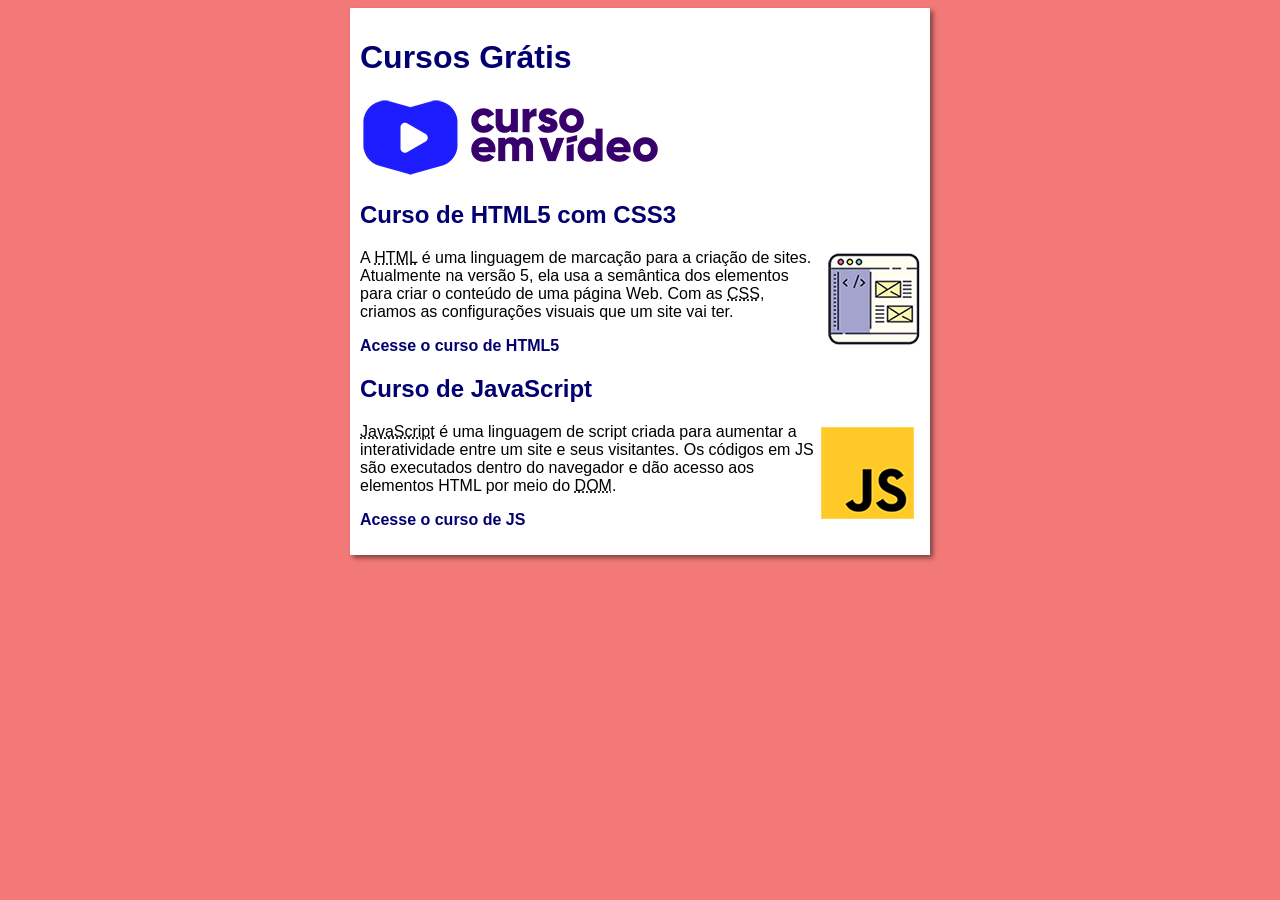
<file: index.html>
<!DOCTYPE html>
<html lang="pt-br">

<head>
    <meta charset="UTF-8">
    <meta name="viewport" content="width=device-width, initial-scale=1.0">
    <title>Curso em Vídeo</title>
    <link rel="stylesheet" href="estilos/style.css">
</head>

<body>
    <main>
        <header>
            <h1>Cursos Grátis</h1>
            <img src="imagens/curso-em-video-cor.png" alt="Curso em Video">
        </header>
        <article>
            <h2>Curso de HTML5 com CSS3</h2>
            <img class="lado" src="imagens/curso-html-css.png" alt="Curso HTML">
            <p>A <abbr title="HyperText Markup Language">HTML</abbr> é uma linguagem de marcação para a criação de
                sites. Atualmente na versão 5, ela usa a semântica dos elementos para criar o conteúdo de uma página
                Web. Com as <abbr title="Cascading Style Sheets">CSS</abbr>, criamos as configurações visuais que um
                site vai ter.</p>
            <p><a href="curso-html.html">Acesse o curso de HTML5</a></p>
        </article>
        <article>
            <h2>Curso de JavaScript</h2>
            <img class="lado" src="imagens/curso-javascript.png" alt="Curso JS">
            <p><abbr title="JavaScript">JavaScript</abbr> é uma linguagem de script criada para aumentar a
                interatividade entre um site e seus visitantes. Os códigos em JS são executados dentro do navegador e
                dão acesso aos elementos HTML por meio do <abbr title="Document Object Model">DOM</abbr>.</p>
            <p><a href="curso-js.html">Acesse o curso de JS</a></p>
        </article>
    </main>
</body>

</html>
</file>
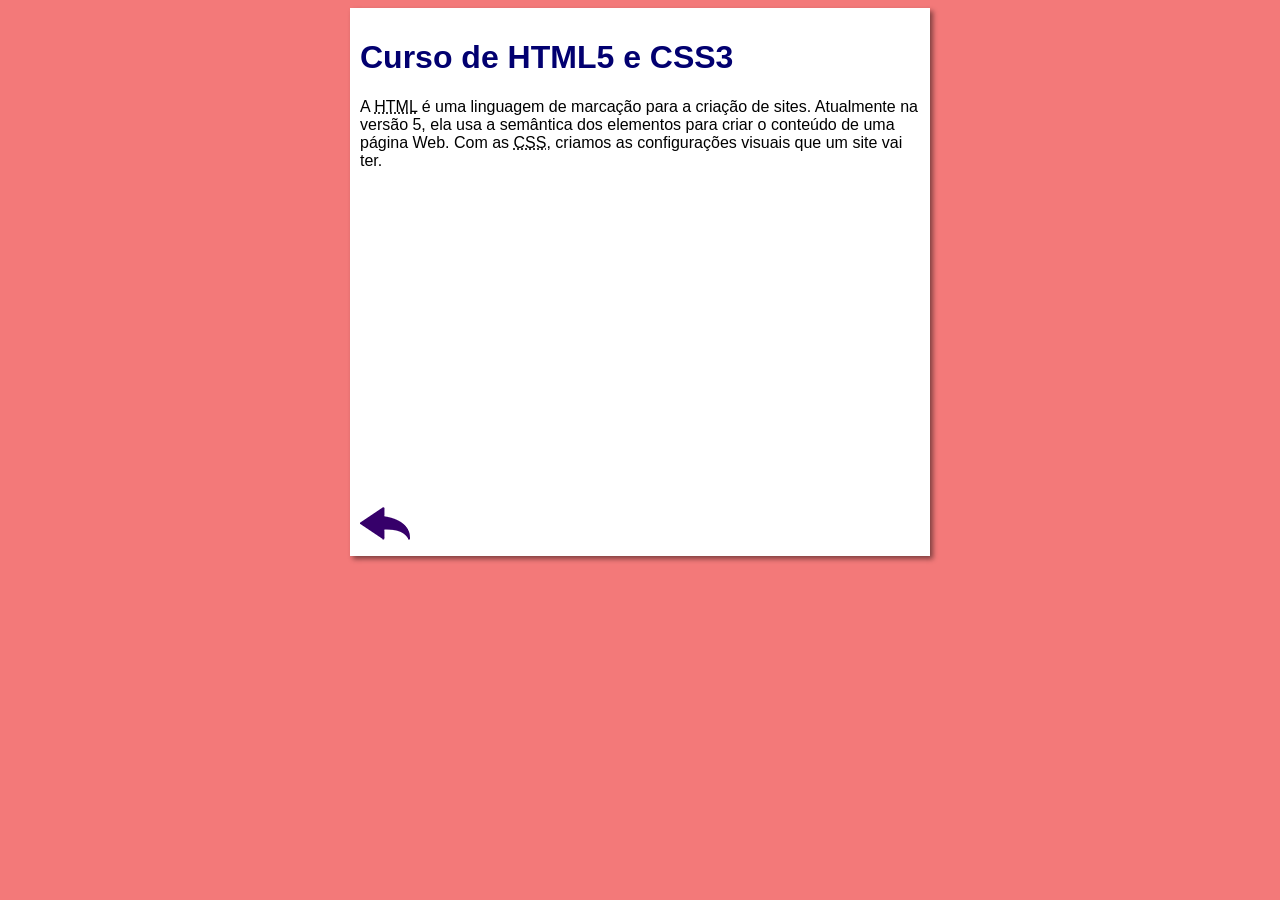
<file: curso-html.html>
<!DOCTYPE html>
<html lang="pt-br">

<head>
    <meta charset="UTF-8">
    <meta name="viewport" content="width=device-width, initial-scale=1.0">
    <title>Curso de HTML</title>
    <link rel="stylesheet" href="estilos/style.css">
</head>

<body>
    <main>
        <header>
            <h1>Curso de HTML5 e CSS3</h1>
        </header>
        <article>
            <p>A <abbr title="HyperText Markup Language">HTML</abbr> é uma linguagem de marcação para a criação de
                sites. Atualmente na versão 5, ela usa a semântica dos elementos para criar o conteúdo de uma página
                Web. Com as <abbr title="Cascading Style Sheets">CSS</abbr>, criamos as configurações visuais que um
                site vai ter.</p>

            <iframe width="560" height="315" src="https://www.youtube.com/embed/Ejkb_YpuHWs?si=ydi8_PiIknf-zXbk"
                title="YouTube video player" frameborder="0"
                allow="accelerometer; autoplay; clipboard-write; encrypted-media; gyroscope; picture-in-picture; web-share"
                referrerpolicy="strict-origin-when-cross-origin" allowfullscreen></iframe>

            <a href="index.html"><img src="imagens/btn-back.png" alt="Voltar"></a>
        </article>
    </main>
</body>

</html>
</file>
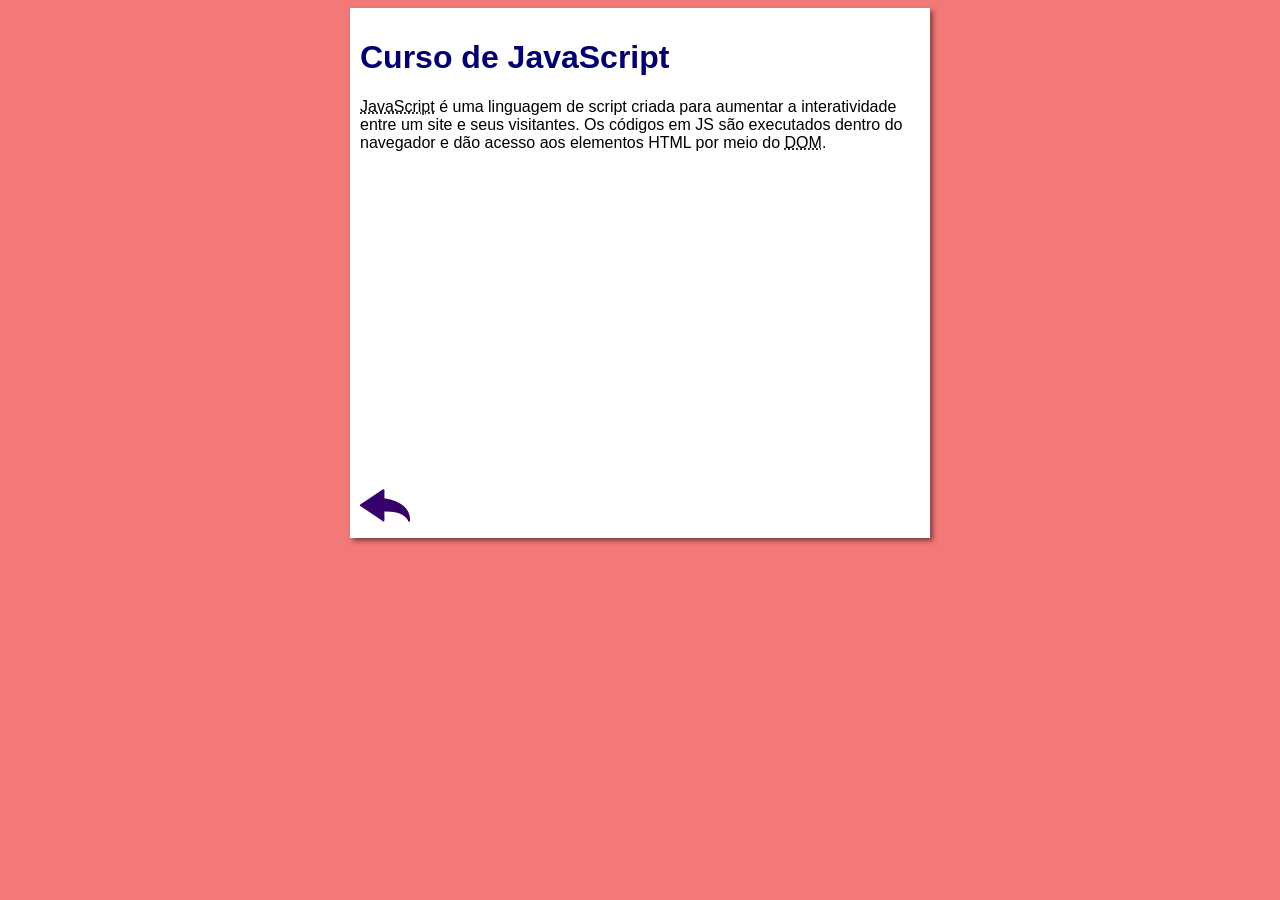
<file: curso-js.html>
<!DOCTYPE html>
<html lang="pt-br">

<head>
    <meta charset="UTF-8">
    <meta name="viewport" content="width=device-width, initial-scale=1.0">
    <title>Curso de JavaScript</title>
    <link rel="stylesheet" href="estilos/style.css">
</head>

<body>
    <main>
        <header>
            <h1>Curso de JavaScript</h1>
        </header>
        <article>
            <p><abbr title="JavaScript">JavaScript</abbr> é uma linguagem de script criada para aumentar a
                interatividade entre um site e seus visitantes. Os códigos em JS são executados dentro do navegador e
                dão acesso aos elementos HTML por meio do <abbr title="Document Object Model">DOM</abbr>.</p>

            <iframe width="560" height="315" src="https://www.youtube.com/embed/BXqUH86F-kA" frameborder="0"
                allow="accelerometer; autoplay; encrypted-media; gyroscope; picture-in-picture"
                allowfullscreen></iframe>

            <a href="index.html"><img src="imagens/btn-back.png" alt="Voltar"></a>
        </article>
    </main>
</body>

</html>
</file>
<file: estilos/style.css>
* {
    font-family: Arial, Helvetica, sans-serif;
    font-size: 16px;
}

body {
    background-color: #f37979;

}

main {
    background-color: white;
    width: 560px;
    margin: auto;
    padding: 10px;
    box-shadow: 3px 3px 5px rgba(0, 0, 0, 0.473);
}

h1 {
    font-size: 2em;
    color: rgb(2, 0, 112);
}

h2 {
    font-size: 1.5em;
    color: rgb(2, 0, 112);
}

img.lado {
    float: right;
}

a {
    text-decoration: none;
    font-weight: bold;
    color: rgb(2, 0, 112);
}

a:hover {
    text-decoration: underline;
    color: rgb(0, 67, 112);
}
</file>
